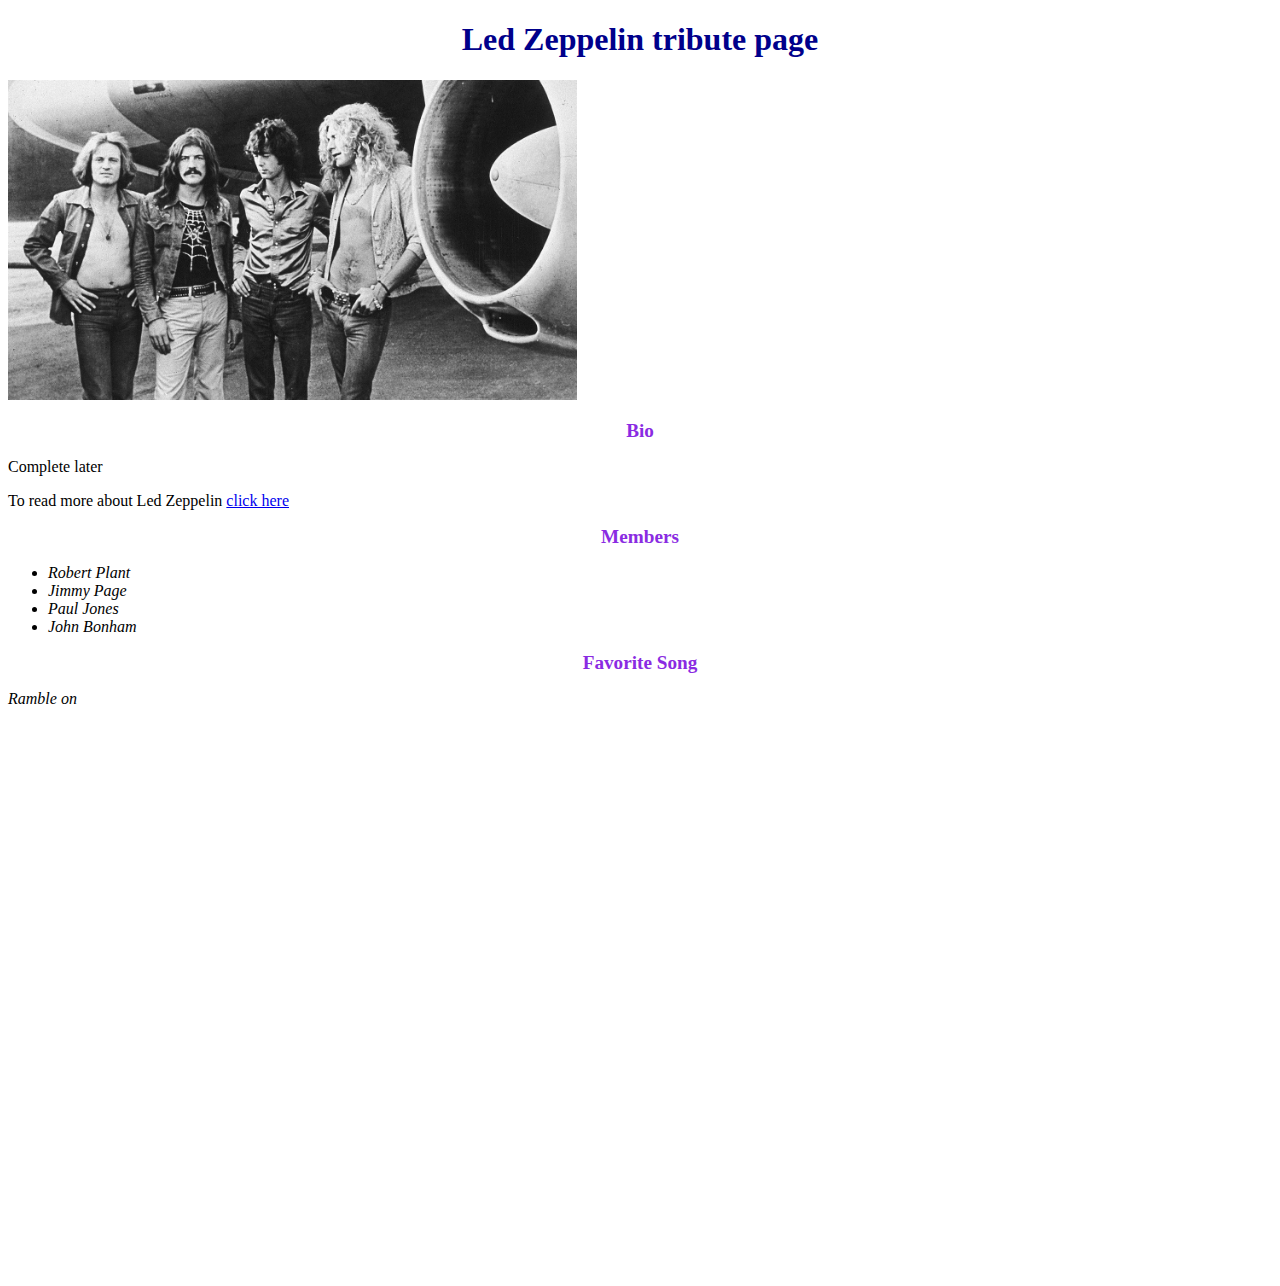
<file: fanpage.html>
<!DOCTYPE html>
<html>
    <head>
        <title>Led Zeppelin Fan Page</title>
        <link rel="stylesheet" href="Led Zeppelin css.css">
    </head>
    <body>
        <h1 class="tittlefont">Led Zeppelin tribute page</h1>
        <img src="img/Led_Zeppelin.jpg" alt="a picture of Led Zeppelin" width="45%">
        <h2 class="centeredtext">Bio</h2>
        <p>Complete later</p>
        <p>To read more about Led Zeppelin <a href="https://en.wikipedia.org/wiki/Led_Zeppelin">click here</a></p>
        <h2 class="centeredtext">Members</h2>
        <ul>
            <li><i>Robert Plant</i></li>
            <li><i>Jimmy Page</i></li>
            <li><i>Paul Jones</i> </li>
            <li><i>John Bonham</i></li>
        </ul>
        <h2 class="centeredtext"> Favorite Song</h2>
        <p><i>Ramble on</i></p>
        <iframe width="720" height="550" src="https://www.youtube.com/embed/Nnu1E5Kslig" frameborder="0" allow="accelerometer; autoplay; clipboard-write; encrypted-media; gyroscope; picture-in-picture" allowfullscreen></iframe>
    </body>
</html>
</file>
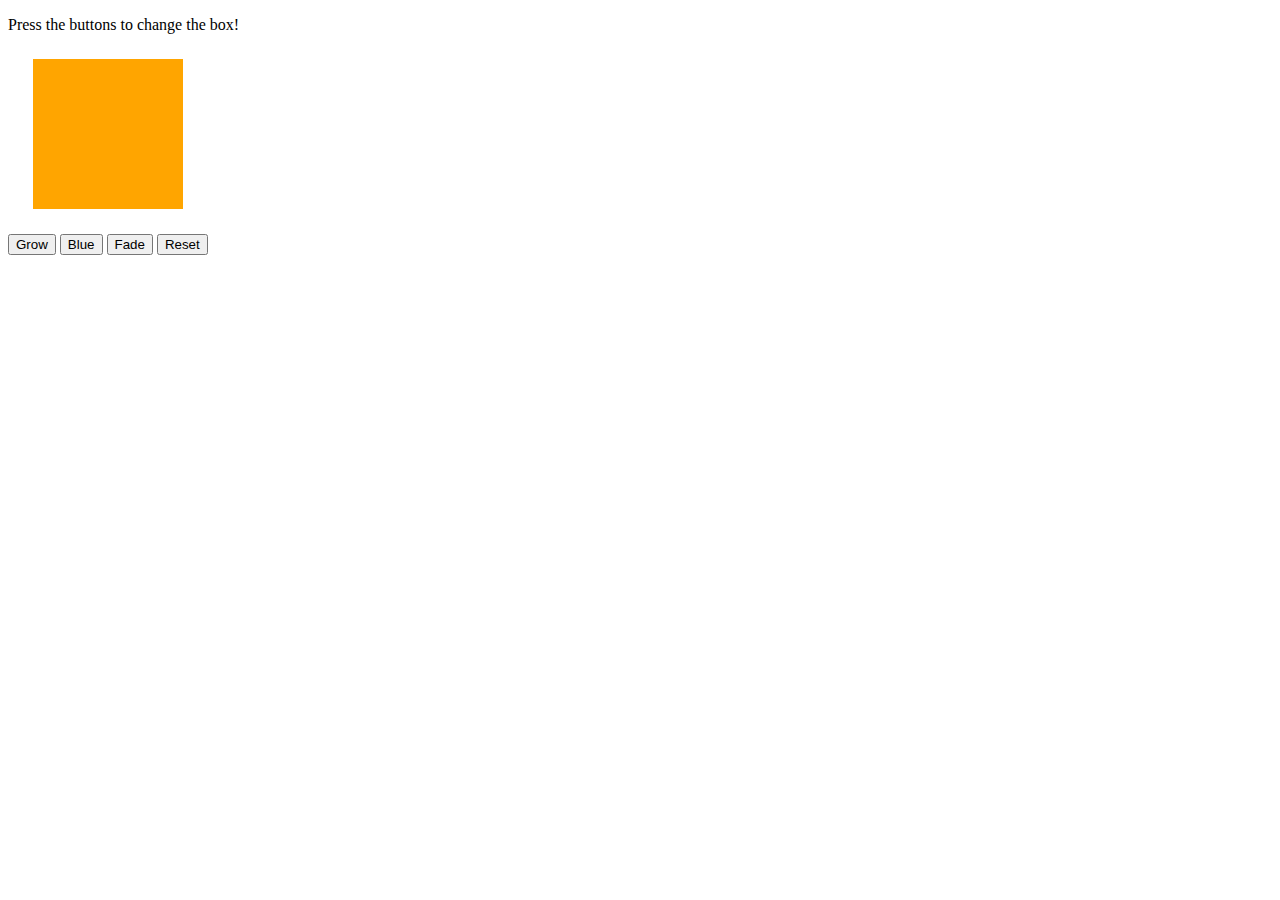
<file: index1.html>
<!DOCTYPE html>
<html>
<head>
    <title>Jiggle Into JavaScript</title>
    <!-- <script type="text/javascript" src="https://cdnjs.cloudflare.com/ajax/libs/jquery/3.1.0/jquery.min.js"></script> -->

</head>
<body>

    <p>Press the buttons to change the box!</p>

    <div id="box" style="height:150px; width:150px; background-color:orange; margin:25px"></div>

    <button id="button1">Grow</button>
    <button id="button2">Blue</button>
    <button id="button3">Fade</button>
    <button id="button4">Reset</button>

    <script type="text/javascript" src="javascript.js"></script>

</body>
</html>
</file>
<file: Led Zeppelin css.css>
.tittlefont {
    font-size: xx-large;
    color: darkblue;
    text-align: center;
}
.centeredtext {
    text-align: center;
    font-size: larger;
    color: blueviolet;
}
</file>
